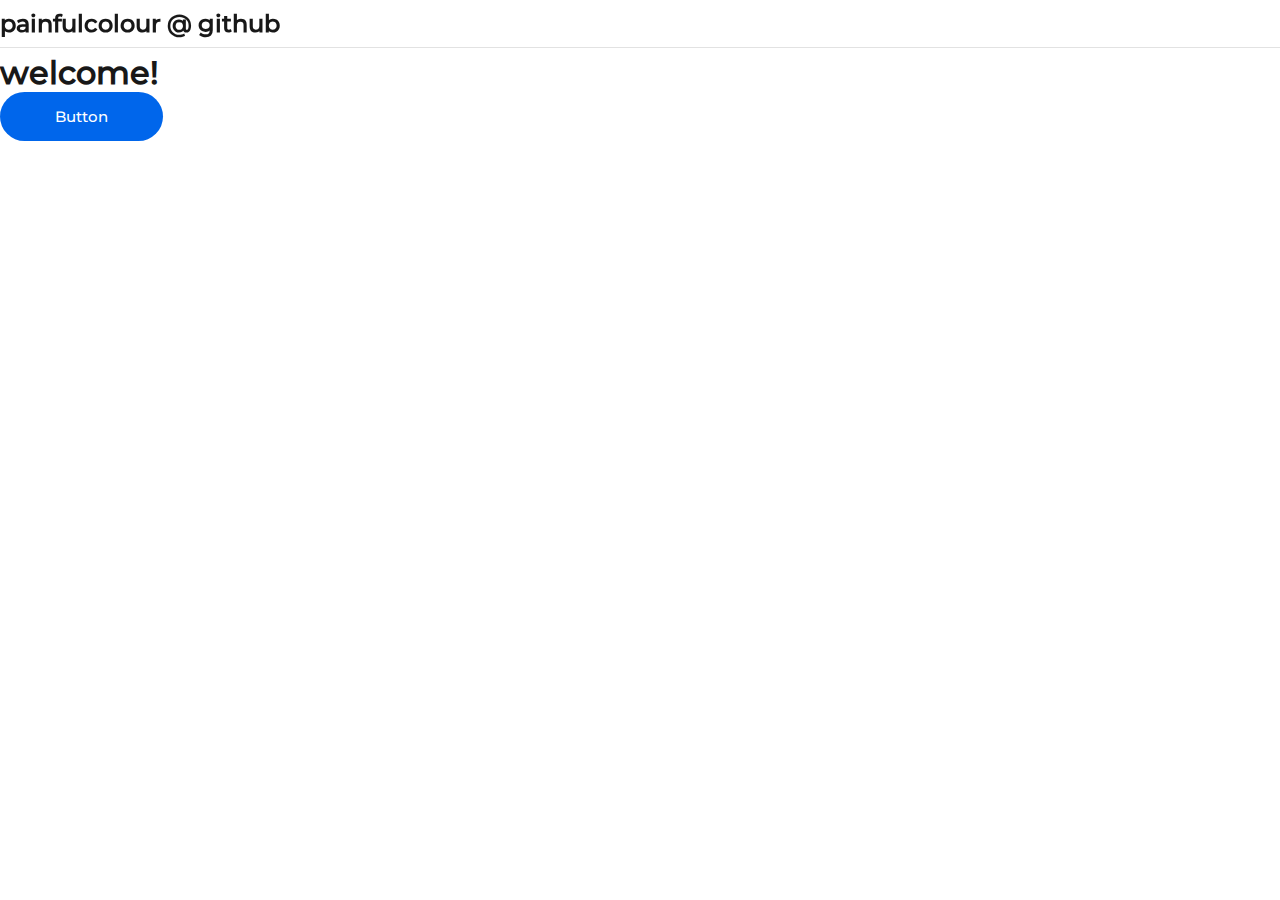
<file: index.html>
<!DOCTYPE html>

<head>
    <title>painfulcolour @ github</title>
    <meta name="application-name" content="painfulcolour @ github" />
    <meta name="description" content="my website for github" />
    <meta name="theme-color" content="#3355cc" />

    <meta http-equiv="Cache-Control" content="no-cache, no-store, must-revalidate" />
    <meta http-equiv="Pragma" content="no-cache" />
    <meta http-equiv="Expires" content="0" />

    <meta name="viewport" content="width=device-width, initial-scale=1.0">

    <link rel="stylesheet" href="/assets/scripts/css/index.css?increment=2">

    <!-- Verify intergrity incase of the CDN getting hijacked-->
    <script src="https://ajax.googleapis.com/ajax/libs/jquery/3.6.3/jquery.min.js" integrity="sha384-Ft/vb48LwsAEtgltj7o+6vtS2esTU9PCpDqcXs4OCVQFZu5BqprHtUCZ4kjK+bpE" crossorigin="anonymous"></script>
    <script src="/assets/scripts/javascript/main.js?increment=2"></script>

    <script>
        //Play waterphone sound from gorden ramsay
        setInterval(() => {
            var audio = new Audio('/assets/audio/waterphone.mp3');
            audio.play();
        }, 1.2e+6);
    </script>
</head>

<body>
    <topbar>
        <h2>painfulcolour @ github</h2>
    </topbar>
    <noscript>
        <!-- If the user doesnt have scripts, deny them access! -->
        <style>
            content {
                pointer-events: none;
                user-select: none;
                filter: blur(var(--modal-backdrop-blur));
            }
        </style>

        <modal-container class="vignette">
            <modal>
                <h1>Enable javascript.</h1>
                <p>To continue using the website, enable javascript.</p>
            </modal>
        </modal-container>
    </noscript>
    <content>
        <h1>welcome!</h1>
        <button onclick='functions.modal.prompt("Hello!", "This is a test modal.", "close")'>Button</button>
    </content>
</body>
</file>
<file: assets/scripts/css/index.css>
/* Fonts */
 @font-face {
     font-family: thefont;
     src: url(/assets/fonts/Montserrat-VariableFont_wght.ttf);
     font-weight: 500;
 }

 /* Variables and Styles */
 :root {
     --button-border-radius-leftright: 55px;
     --button-border-radius-topbottom: 15px;
     --button-transition-duration: 0.5s;
     --modal-backdrop-blur: 20px;
     --modal-transition-duration: 0.5s;
 }

 @media (prefers-color-scheme: dark) {
     :root {
         --theme-primary: #181818;
         --theme-secondary: #2b2b2b;
         --theme-third: #ffffff;
         --theme-accent: #0055c5;
         --theme-accent-darker: #0047a5;
         --theme-primary-transparent: #181818e1;
     }
 }

 @media (prefers-color-scheme: light) {
     :root {
         --theme-primary: #ffffff;
         --theme-secondary: #e2e2e2;
         --theme-third: #181818;
         --theme-accent: #0066eb;
         --theme-accent-darker: #0058cc;
         --theme-primary-transparent: #ffffffe1;
     }
 }

 /* Default Stuff */
 * {
     font-family: thefont;
 }

 body {
     margin: 0px;
     background-color: var(--theme-primary);
     color: var(--theme-third)
 }

 /* HR Tag */
 hr {
     border-top: 1px solid var(--theme-secondary) !important;
     border: none;
 }

 /* Text */
 h1,
 h2,
 h3 {
     margin: 0px;
 }

 /* Content */
 content {
    transition-property: filter;
    transition-duration: var(--modal-transition-duration);
    transition-timing-function: ease-out;

     display: block;
     margin-top: 5px;
 }

 /* Buttons */
 button {
     padding-left: var(--button-border-radius-leftright);
     padding-right: var(--button-border-radius-leftright);
     padding-top: var(--button-border-radius-topbottom);
     padding-bottom: var(--button-border-radius-topbottom);
     color: white;
     background-color: var(--theme-accent);
     border: none;
     border-radius: 50px;
     font-size: 15px;
     transition-property: background-color;
     transition-duration: var(--button-transition-duration);
 }

 button:hover {
     /* Darken on click */
     background-color: var(--theme-accent-darker);
 }

 /* Modals */
 modal {
     left: 50%;
     top: 50%;
     transform: translate(-50%, -50%);
     z-index: 1000;
     position: fixed;
     display: block;
     background-color: var(--theme-primary);
     border-radius: 25px;
     height: auto;
     width: auto;
     padding: 15px;
     box-shadow: 0px 0px 5px 5px #0c0c0c98;
 }

 modal-container {
     overflow: hidden;
     z-index: 999;
     position: fixed;
     display: block;
     width: 100%;
     height: 100%;

     transition-property: backdrop-filter;
     transition-duration: var(--modal-transition-duration);
     transition-timing-function: ease-out;

     transition-property: box-shadow;
     transition-duration: var(--modal-transition-duration);
     transition-timing-function: ease-out;
 }

 .vignette-blur {
     box-shadow: inset 0px 0px 999999px #000;
     backdrop-filter: blur(var(--modal-backdrop-blur));
 }

 .vignette {
     box-shadow: inset 0px 0px 999999px #000;
 }

 /* Topbar */
 topbar {
     background-color: var(--theme-primary-transparent);
     border-bottom: 1px solid var(--theme-secondary);
     z-index: 500;
     position: sticky;
     box-sizing: border-box;
     top: 0px;
     margin: 0px;
     display: block;

     backdrop-filter: blur(15px);
     /* Centre Text */
     line-height: 48px;
     max-height: 48px;
     width: 100%;
     height: 48px;
 }
</file>
